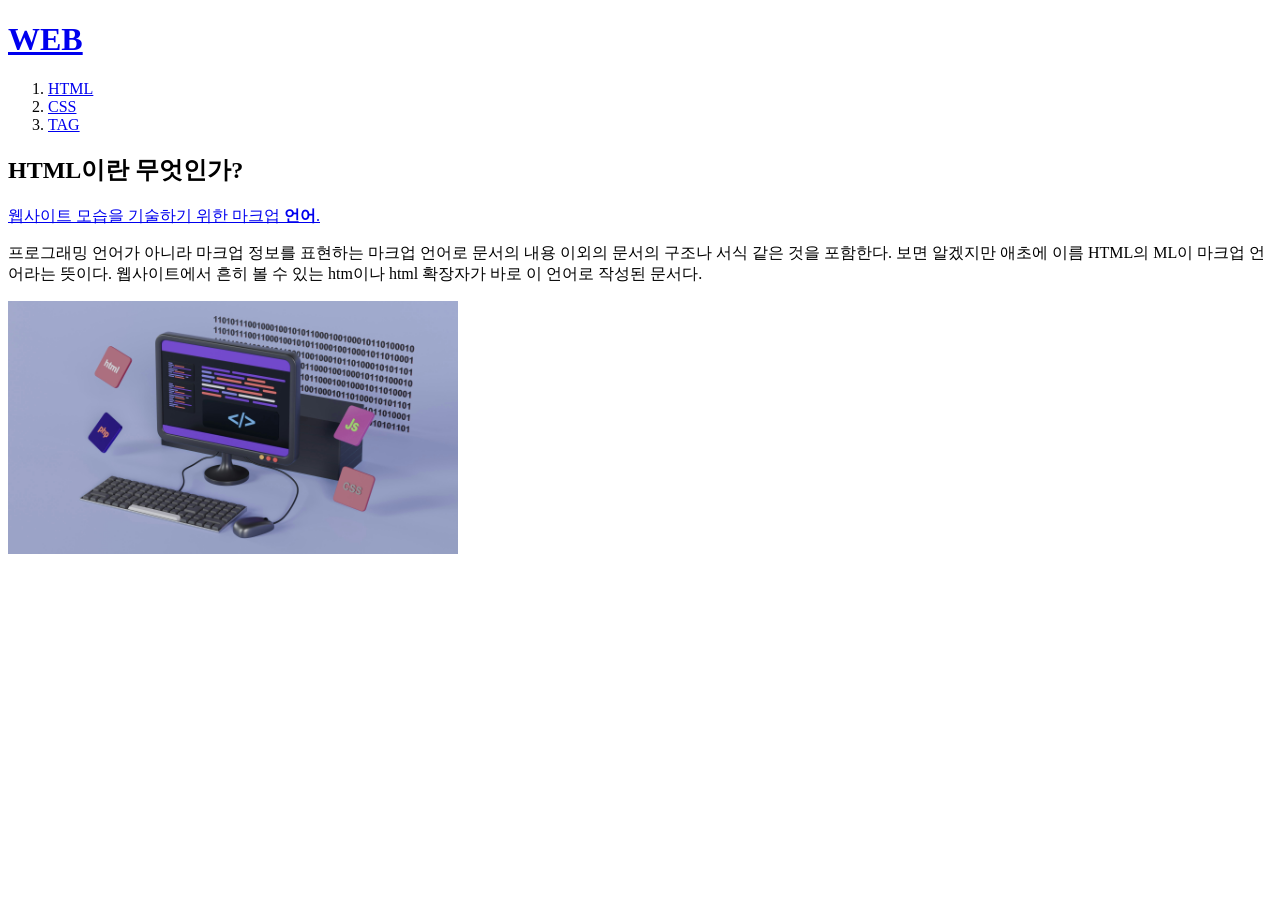
<file: index.HTML>
<!DOCTYPE html>
<html>
<head>
    <title>WEB1 - html</title>
    <meta charest="utf8">
</head>

<body>
    <h1><a href="index.HTML">WEB</a></h1>
    <Ol>
    <li><a href="1.HTML">HTML</a></li>
    <li><a href="2.HTML">CSS</a></li>
    <li><a href="3.HTML">TAG</a></li>
    </Ol>

    <h2>HTML이란 무엇인가?</h2>
    <p><a href="https://www.w3schools.com/tags/default.asp" title="HTML 태그정리"><u>웹사이트</u> 모습을 기술하기 위한 마크업 <strong>언어</strong>.</a></p>

    <p>프로그래밍 언어가 아니라 마크업 정보를 표현하는 마크업 언어로 문서의 내용 이외의 문서의 구조나 서식 같은 것을 포함한다. 보면 알겠지만 애초에 이름 HTML의 ML이 마크업 언어라는 뜻이다. 웹사이트에서 흔히 볼 수 있는 htm이나 html 확장자가 바로 이 언어로 작성된 문서다.</p>

    <img src="Coding.jpg" width="450">
</body>
</html>
</file>
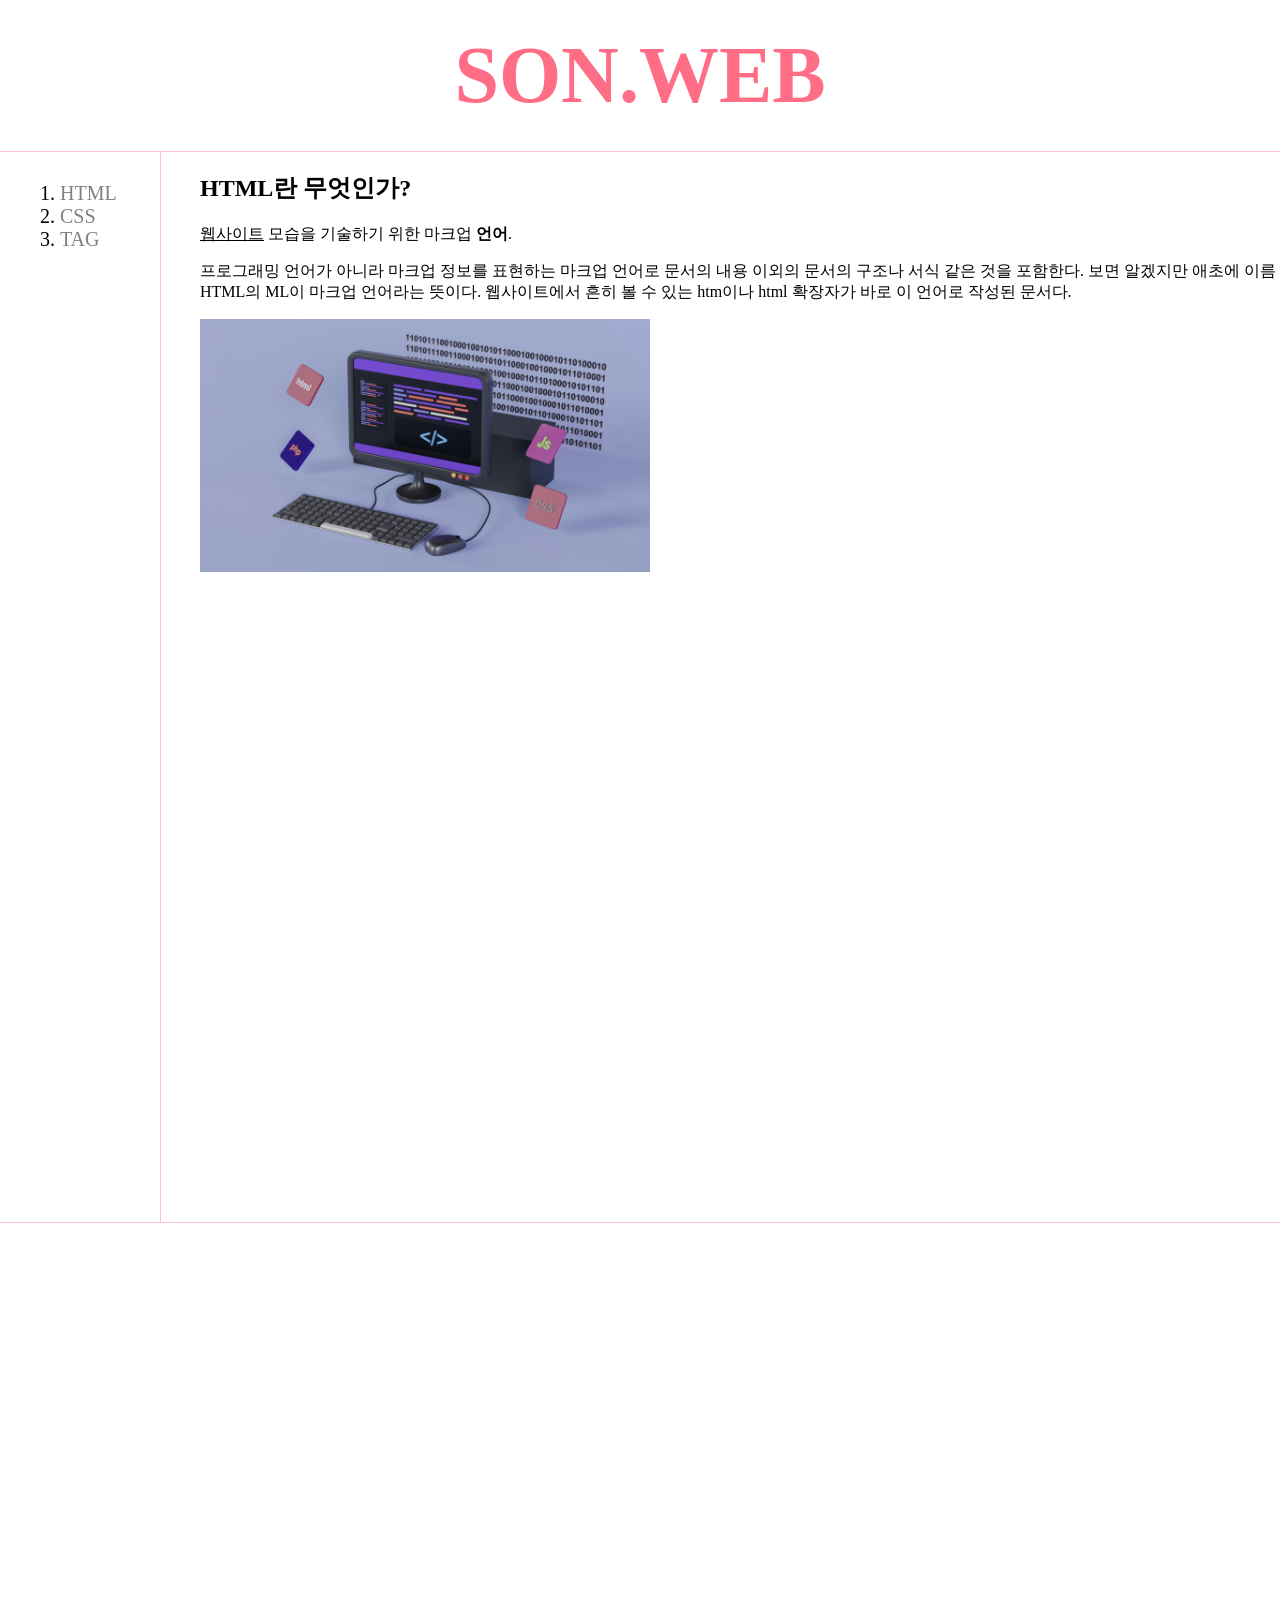
<file: index.html>
<!DOCTYPE html>
<html>
<head>
    <title>WEB1 - html</title>
    <meta charset="utf8">
    <link rel="stylesheet" href="style.css">
    <style>
        #disqus_thread {
        margin-top: 400px;
        }
    </style>
</head>

<body>
    <h1><a href="index.html">SON.WEB</a></h1>
    <div id="grid">
        <Ol>
            <li><a href="1.html" class="saw">HTML</a></li>
            <li><a href="2.html" class="saw">CSS</a></li>
            <li><a href="3.html" class="saw">TAG</a></li>
        </Ol>

            <div>
                <h2>HTML란 무엇인가?</h2>
                <p><u>웹사이트</u> 모습을 기술하기 위한 마크업 <strong>언어</strong>.</p>

                <p>프로그래밍 언어가 아니라 마크업 정보를 표현하는 마크업 언어로 문서의 내용 이외의 문서의 구조나 서식 같은 것을 포함한다. 보면 알겠지만 애초에 이름 HTML의 ML이 마크업 언어라는 뜻이다. 웹사이트에서 흔히 볼 수 있는 htm이나 html 확장자가 바로 이 언어로 작성된 문서다.</p>

                <img src="Coding.jpg" width="450">
            </div>
    </div>
        
    <p>
    <div id="disqus_thread"></div>

        <script>
            var disqus_config = function () {
                this.page.url = 'https://sonjiyoon1999.github.io/my-first-web-site/';
                this.page.identifier = 'my-first-web-site';
            };
        
            (function() {
                var d = document, s = d.createElement('script');
                s.src = 'https://web1-oxv2b3ntsb.disqus.com/embed.js';
                s.setAttribute('data-timestamp', +new Date());
                (d.head || d.body).appendChild(s);
            })();
        </script>
        <noscript>Please enable JavaScript to view the <a href="https://disqus.com/?ref_noscript">comments powered by Disqus.</a></noscript>
    </p>    

    <p>
        <!--Start of Tawk.to Script-->
        <script type="text/javascript">
    var Tawk_API=Tawk_API||{}, Tawk_LoadStart=new Date();
    (function(){
    var s1=document.createElement("script"),s0=document.getElementsByTagName("script")[0];
    s1.async=true;
    s1.src='https://embed.tawk.to/6af277085bc9463c448d3078/1k71i1uln';
    s1.charset='UTF-8';
    s1.setAttribute('crossorigin','*');
    s0.parentNode.insertBefore(s1,s0);
    })();
        </script>
        <!--End of Tawk.to Script-->
    </p>
</body>
</html>
</file>
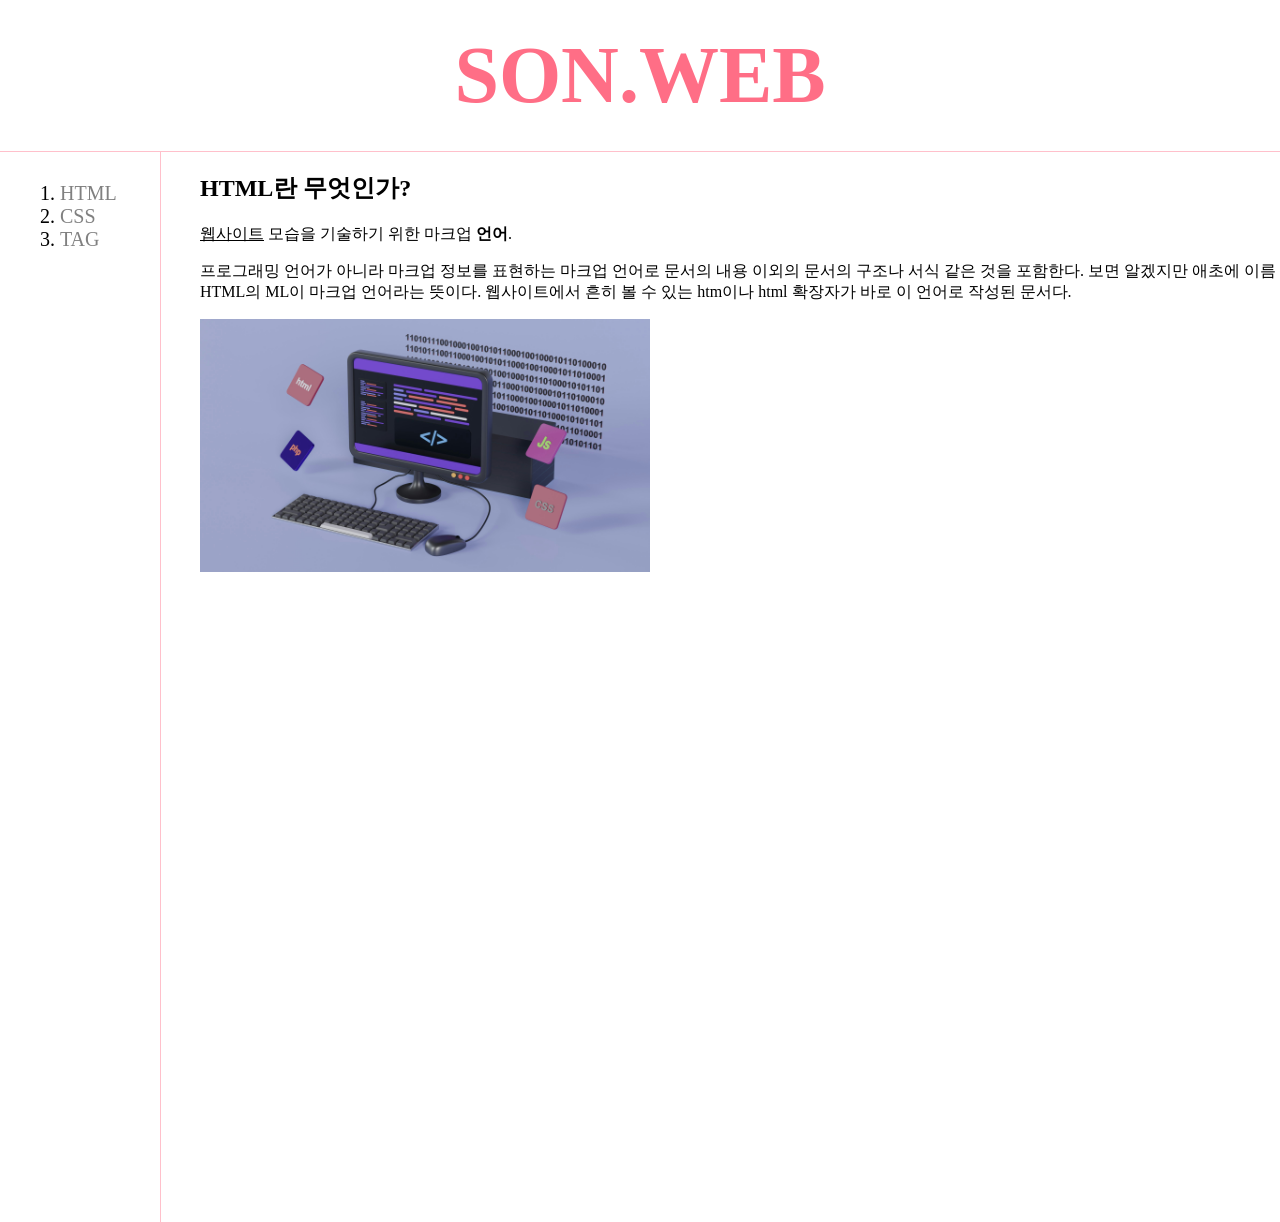
<file: 1.html>
<!DOCTYPE html>
<html>
<head>
    <title>WEB1 - html</title>
    <meta charest="utf8">
    <link rel="stylesheet" href="style.css">
    
</head>

<body>
    <h1><a href="index.html">SON.WEB</a></h1>
    <div id="grid">
        <Ol>
            <li><a href="1.html" class="saw">HTML</a></li>
            <li><a href="2.html" class="saw" id="active">CSS</a></li>
            <li><a href="3.html" class="saw">TAG</a></li>
        </Ol>

            <div>
                <h2>HTML란 무엇인가?</h2>
                <p><u>웹사이트</u> 모습을 기술하기 위한 마크업 <strong>언어</strong>.</a></p>

                <p>프로그래밍 언어가 아니라 마크업 정보를 표현하는 마크업 언어로 문서의 내용 이외의 문서의 구조나 서식 같은 것을 포함한다. 보면 알겠지만 애초에 이름 HTML의 ML이 마크업 언어라는 뜻이다. 웹사이트에서 흔히 볼 수 있는 htm이나 html 확장자가 바로 이 언어로 작성된 문서다.</p>

                <img src="Coding.jpg" width="450">
            </div>
    </div>
</body>
</html>
</file>
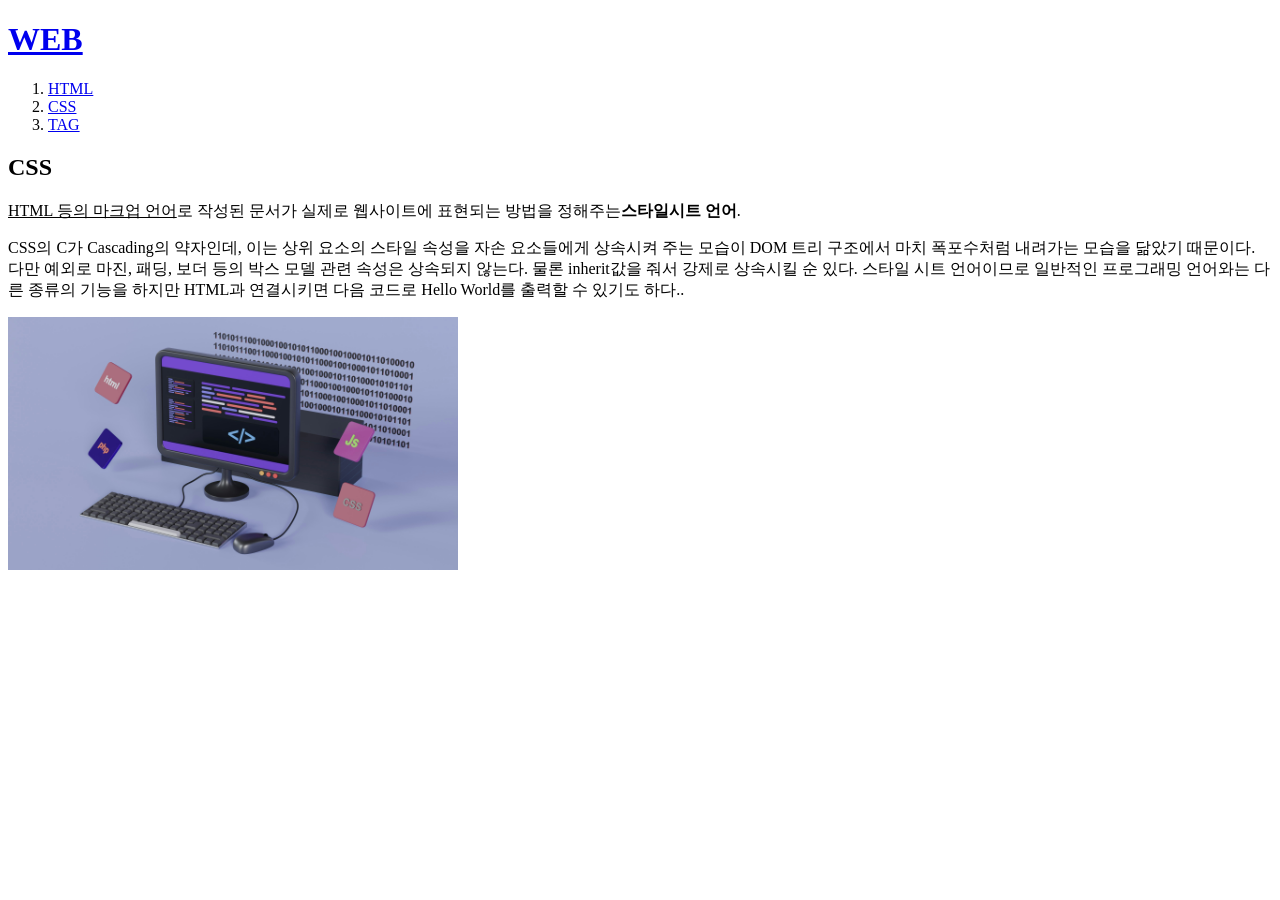
<file: 2.HTML>
<!DOCTYPE html>
<html>
<head>
    <title>WEB1 - CSS</title>
    <meta charest="utf8">
</head>

<body>
    <h1><a href="index.HTML">WEB</a></h1>
    <Ol>
    <li><a href="1.HTML">HTML</a></li>
    <li><a href="2.HTML">CSS</a></li>
    <li><a href="3.HTML">TAG</a></li>
    </Ol>

    <h2>CSS</h2>
    <p><u>HTML 등의 마크업 언어</u>로 작성된 문서가 실제로 웹사이트에 표현되는 방법을 정해주는<strong>스타일시트 언어</strong>.</a></p>

    <p>CSS의 C가 Cascading의 약자인데, 이는 상위 요소의 스타일 속성을 자손 요소들에게 상속시켜 주는 모습이 DOM 트리 구조에서 마치 폭포수처럼 내려가는 모습을 닮았기 때문이다. 다만 예외로 마진, 패딩, 보더 등의 박스 모델 관련 속성은 상속되지 않는다. 물론 inherit값을 줘서 강제로 상속시킬 순 있다.

스타일 시트 언어이므로 일반적인 프로그래밍 언어와는 다른 종류의 기능을 하지만 HTML과 연결시키면 다음 코드로 Hello World를 출력할 수 있기도 하다..</p>

    <img src="Coding.jpg" width="450">
</body>
</html>
</file>
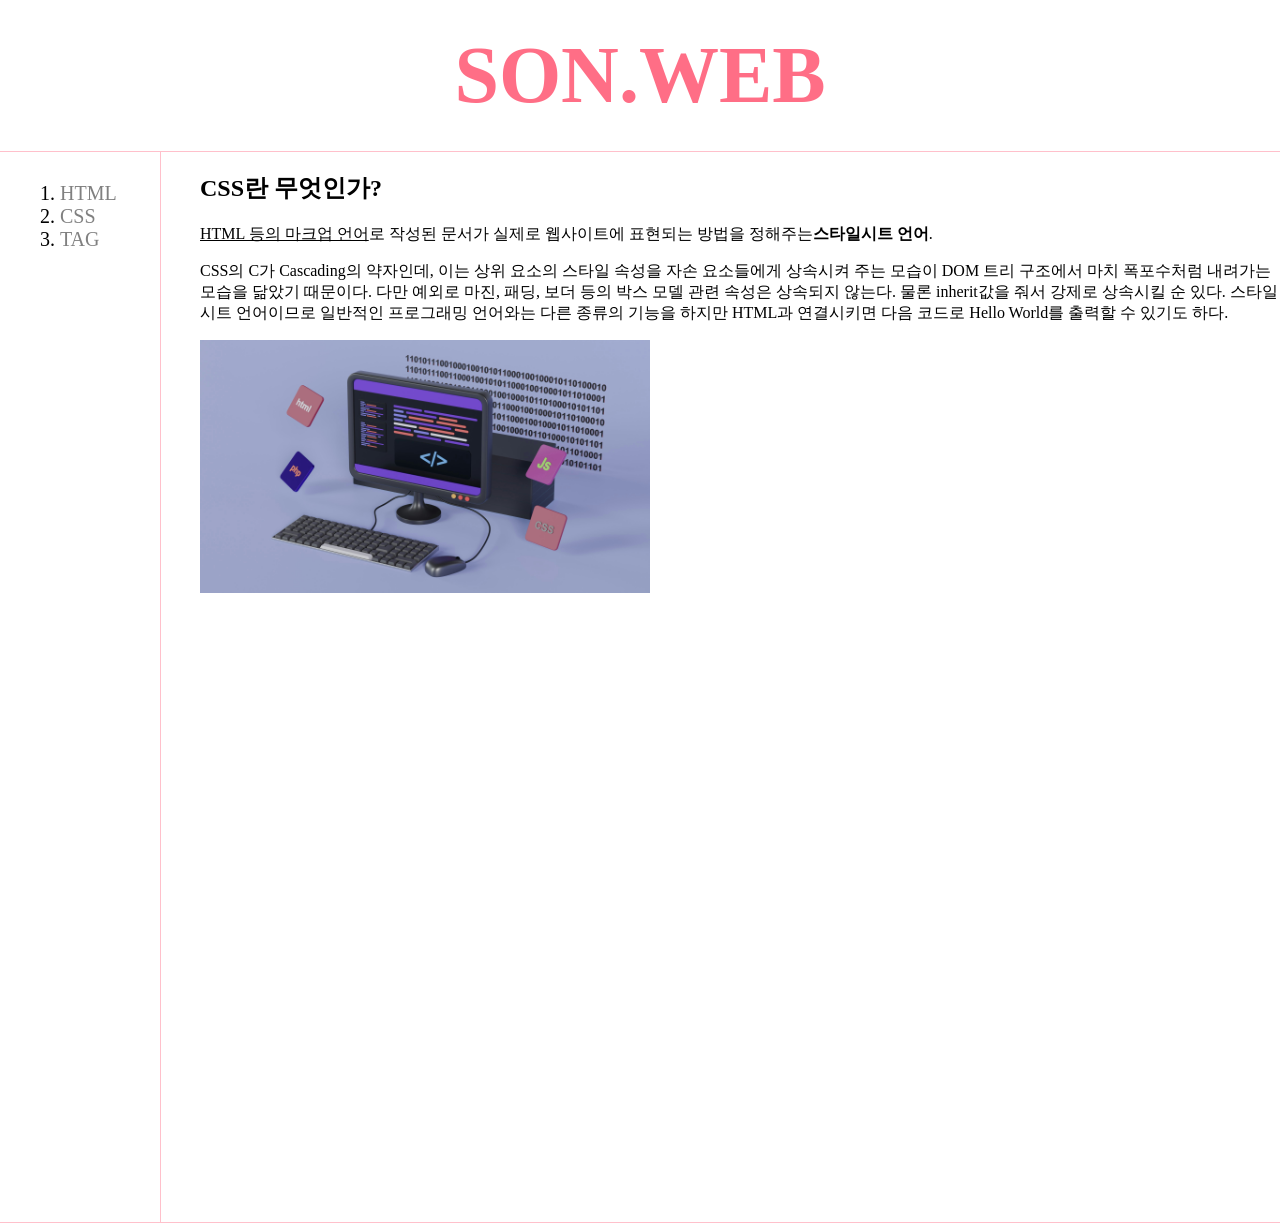
<file: 2.html>
<!DOCTYPE html>
<html>
<head>
    <title>WEB1 - CSS</title>
    <meta charest="utf8">
    <link rel="stylesheet" href="style.css">
</head>

<body>
    <h1><a href="index.html">SON.WEB</a></h1>
    <div id="grid">
        <Ol>
            <li><a href="1.html"class="saw">HTML</a></li>
            <li><a href="2.html"class="saw">CSS</a></li>
            <li><a href="3.html"class="saw">TAG</a></li>
        </Ol>
         <div>
            <h2>CSS란 무엇인가?</h2>
            <p><u>HTML 등의 마크업 언어</u>로 작성된 문서가 실제로 웹사이트에 표현되는 방법을 정해주는<strong>스타일시트 언어</strong>.</a></p>

            <p>CSS의 C가 Cascading의 약자인데, 이는 상위 요소의 스타일 속성을 자손 요소들에게 상속시켜 주는 모습이 DOM 트리 구조에서 마치 폭포수처럼 내려가는 모습을 닮았기 때문이다. 다만 예외로 마진, 패딩, 보더 등의 박스 모델 관련 속성은 상속되지 않는다. 물론 inherit값을 줘서 강제로 상속시킬 순 있다.
            스타일 시트 언어이므로 일반적인 프로그래밍 언어와는 다른 종류의 기능을 하지만 HTML과 연결시키면 다음 코드로 Hello World를 출력할 수 있기도 하다.</p>

             <img src="Coding.jpg" width="450">
        </div>
    </div>
</body>
</html>
</file>
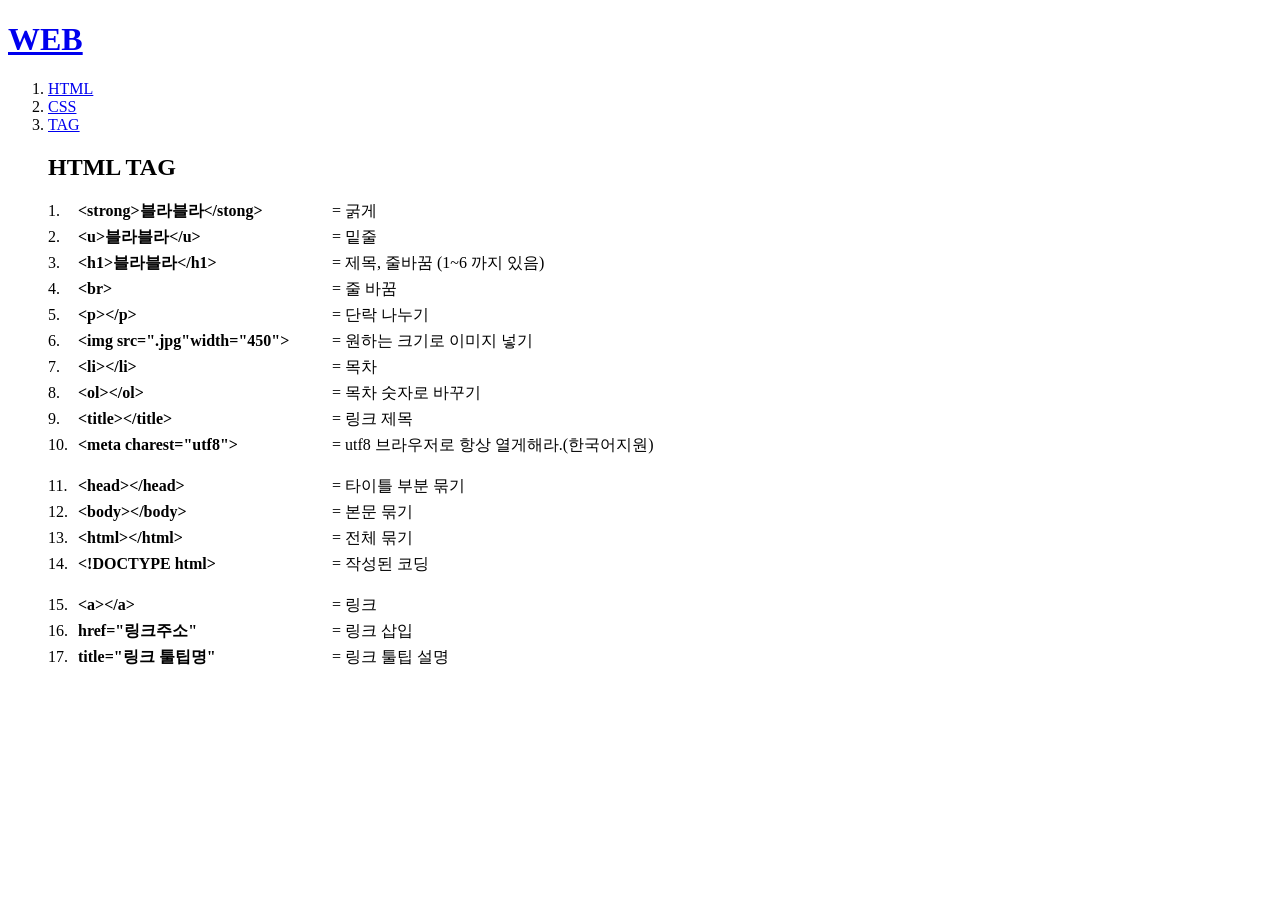
<file: 3.HTML>
<!DOCTYPE html>
<html>
<head>
    <title>WEB1 - TAG</title>
    <meta charset="utf-8">

    <style>
        .tag-list {
            list-style: none;
            padding-left: 40;
            margin-left: 0;
            counter-reset: tag;
        }

        .tag-list li {
            counter-increment: tag;
            margin-bottom: 5px;
        }

        .tag-list li::before {
            content: counter(tag) ". ";
            display: inline-block;
            width: 30px;
            text-align: left;
        }

        .tag-list li span {
            display: inline-block;
            width: 250px;
        }

        .tag-list li:nth-child(11),
        .tag-list li:nth-child(15) {
             margin-top: 20px;
        }

        .tag-list-title {
             margin-left: 40px;
        }
    </style>

<body>
    <h1><a href="index.HTML">WEB</a></h1>

    <Ol>
        <li><a href="1.HTML">HTML</a></li>
        <li><a href="2.HTML">CSS</a></li>
        <li><a href="3.HTML">TAG</a></li>
    </Ol>

    <h2 class="tag-list-title">HTML TAG</h2>

    <ol class="tag-list">
        <li><span><strong>&lt;strong&gt;블라블라&lt;/stong&gt;</strong></span> = 굵게</li>
        <li><span><strong>&lt;u&gt;블라블라&lt;/u&gt;</strong></span> = 밑줄</li>
        <li><span><strong>&lt;h1&gt;블라블라&lt;/h1&gt;</strong></span> = 제목, 줄바꿈 (1~6 까지 있음)</li>
        <li><span><strong>&lt;br&gt;</strong></span> = 줄 바꿈</li>
        <li><span><strong>&lt;p&gt;&lt;/p&gt;</strong></span> = 단락 나누기</li>
        <li><span><strong>&lt;img src=".jpg"width="450"&gt;</strong></span> = 원하는 크기로 이미지 넣기</li>
        <li><span><strong>&lt;li&gt;&lt;/li&gt;</strong></span> = 목차</li>
        <li><span><strong>&lt;ol&gt;&lt;/ol&gt;</strong></span> = 목차 숫자로 바꾸기</li>
        <li><span><strong>&lt;title&gt;&lt;/title&gt;</strong></span> = 링크 제목</li>
        <li><span><strong>&lt;meta charest="utf8"&gt;</strong></span> = utf8 브라우저로 항상 열게해라.(한국어지원)</li>

        <li><span><strong>&lt;head&gt;&lt;/head&gt;</strong></span> = 타이틀 부분 묶기</li>
        <li><span><strong>&lt;body&gt;&lt;/body&gt;</strong></span> = 본문 묶기</li>
        <li><span><strong>&lt;html&gt;&lt;/html&gt;</strong></span> = 전체 묶기</li>
        <li><span><strong>&lt;!DOCTYPE html&gt;</strong></span> = 작성된 코딩</li>

        <li><span><strong>&lt;a&gt;&lt;/a&gt;</strong></span> = 링크</li>
        <li><span><strong>href="링크주소"</strong></span> = 링크 삽입</li>
        <li><span><strong>title="링크 툴팁명"</strong></span> = 링크 툴팁 설명</li>
    </ol>
 
</body>
</html>
</file>
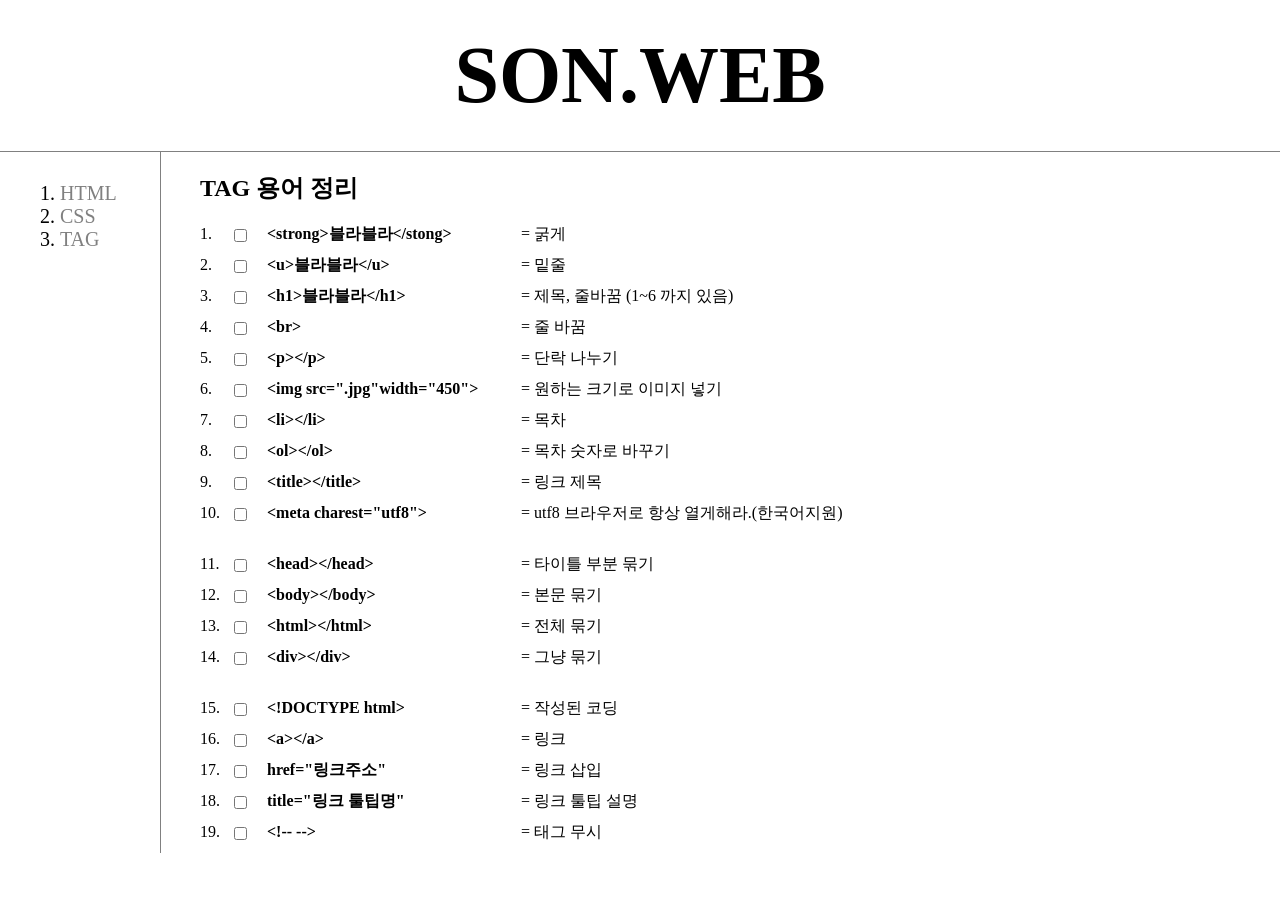
<file: 3.html>
<!DOCTYPE html>
<html>
<head>
    <title>WEB1 - TAG</title>
    <meta charset="utf-8">
    <style>
        body {
            margin: 0;
        }
        #active {
            color: gray;
        }

        .saw {
            color: gray;
        }

        a {
            color: black; 
            text-decoration: none;   
        }

        h1 {
            font-size: 80px;
            text-align: center;
            border-bottom: 1px solid gray;
            margin:0;
            padding: 30px;
        }

         #grid > ol {
             border-right: 1px solid gray;
             width: 60px;
             margin: 0;
             padding: 30px 40px 0 60px;
             font-size: 20px;
        }

        #grid {
            display: grid;
            grid-template-columns: 200px 1fr;
        }
        
        .tag-list {
            list-style: none;
            padding: 0;
            margin: 0;
            counter-reset: tag;
        }

        .tag-list li {
            counter-increment: tag;
            margin-bottom: 10px;
        }

        .tag-list li::before {
            content: counter(tag) ". ";
            display: inline-block;
            width: 30px;
            text-align: left;
        }

        .tag-list li span {
            display: inline-block;
            width: 250px;
        }

        .tag-list li:nth-child(11),
        .tag-list li:nth-child(15) {
             margin-top: 30px;
        }

        .tag-list input[type="checkbox"] {
             margin-right: 20px;
             vertical-align: middle;
        }

    </style>
<body>
    <h1><a href="index.html">SON.WEB</a></h1>
    <div id="grid">
        <Ol>
            <li><a href="1.html"class="saw">HTML</a></li>
            <li><a href="2.html"class="saw">CSS</a></li>
            <li><a href="3.html"class="saw">TAG</a></li>
        </Ol>

            <div>
                <h2 class="tag-list-title">TAG 용어 정리</h2>
                <ol class="tag-list">
                    <li><input type="checkbox"><span><strong>&lt;strong&gt;블라블라&lt;/stong&gt;</strong></span> = 굵게</li>
                    <li><input type="checkbox"><span><strong>&lt;u&gt;블라블라&lt;/u&gt;</strong></span> = 밑줄</li>
                    <li><input type="checkbox"><span><strong>&lt;h1&gt;블라블라&lt;/h1&gt;</strong></span> = 제목, 줄바꿈 (1~6 까지 있음)</li>
                    <li><input type="checkbox"><span><strong>&lt;br&gt;</strong></span> = 줄 바꿈</li>
                    <li><input type="checkbox"><span><strong>&lt;p&gt;&lt;/p&gt;</strong></span> = 단락 나누기</li>
                    <li><input type="checkbox"><span><strong>&lt;img src=".jpg"width="450"&gt;</strong></span> = 원하는 크기로 이미지 넣기</li>
                    <li><input type="checkbox"><span><strong>&lt;li&gt;&lt;/li&gt;</strong></span> = 목차</li>
                    <li><input type="checkbox"><span><strong>&lt;ol&gt;&lt;/ol&gt;</strong></span> = 목차 숫자로 바꾸기</li>
                    <li><input type="checkbox"><span><strong>&lt;title&gt;&lt;/title&gt;</strong></span> = 링크 제목</li>
                    <li><input type="checkbox"><span><strong>&lt;meta charest="utf8"&gt;</strong></span> = utf8 브라우저로 항상 열게해라.(한국어지원)</li>

                    <li><input type="checkbox"><span><strong>&lt;head&gt;&lt;/head&gt;</strong></span> = 타이틀 부분 묶기</li>
                    <li><input type="checkbox"><span><strong>&lt;body&gt;&lt;/body&gt;</strong></span> = 본문 묶기</li>
                    <li><input type="checkbox"><span><strong>&lt;html&gt;&lt;/html&gt;</strong></span> = 전체 묶기</li>
                    <li><input type="checkbox"><span><strong>&lt;div&gt;&lt;/div&gt;</strong></span> = 그냥 묶기</li>

                    <li><input type="checkbox"><span><strong>&lt;!DOCTYPE html&gt;</strong></span> = 작성된 코딩</li>
                    <li><input type="checkbox"><span><strong>&lt;a&gt;&lt;/a&gt;</strong></span> = 링크</li>
                    <li><input type="checkbox"><span><strong>href="링크주소"</strong></span> = 링크 삽입</li>
                    <li><input type="checkbox"><span><strong>title="링크 툴팁명"</strong></span> = 링크 툴팁 설명</li>
                    <li><input type="checkbox"><span><strong>&lt;!--  --&gt;</strong></span> = 태그 무시</li>
                </ol>
            </div>
      </div>
</body>
</html>
</file>
<file: style.css>
body {
            margin: 0;
        }
        #active {
            color: gray;
        }

        .saw {
            color: gray;
        }

        a {
            color: black; 
            text-decoration: none;   
        }

        h1 {
            font-size: 80px;
            text-align: center;
            border-bottom: 1px solid Pink;
            margin:0;
            padding: 30px;
        }

        h1 a {
            color: rgb(255, 110, 134);
        }

        ol {
            border-right: 1px solid Pink;
            min-height: 1000px;
            width: 60px;
            margin: 0;
            padding: 40px;
            padding-left: 60px;
            padding-top: 30px;
            font-size: 20px;
        }

         #grid {
            display: grid;
            grid-template-columns: 200px 1fr;
            border-bottom: 1px solid pink;
        }

                @media(max-width: 800px) {
            #grid {
                display: block;
            }
            ol {
                border-right: none;
            }
            h1 {
                border-bottom: none;
            }
        }
</file>
